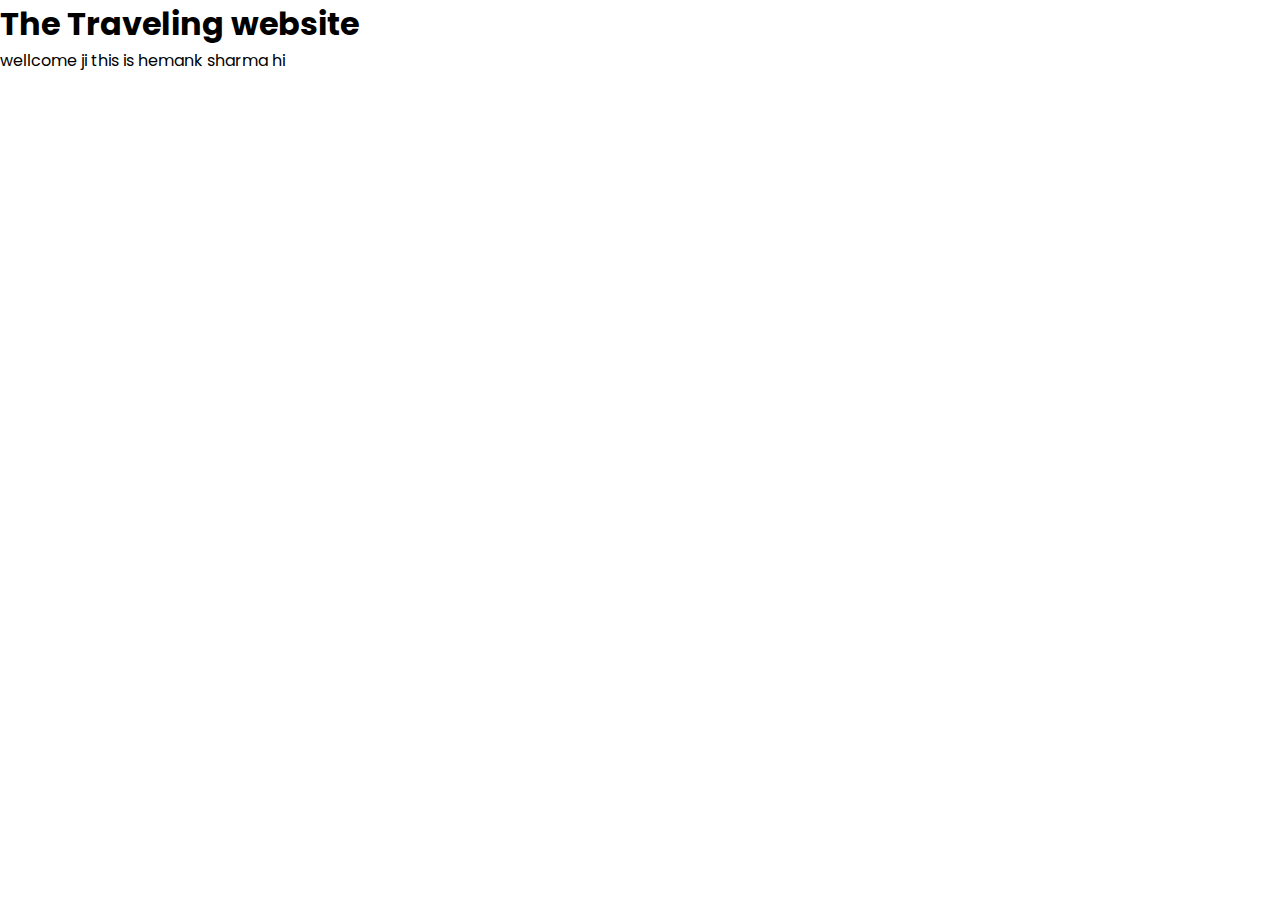
<file: hemanktry.html>
<!DOCTYPE html>
<html lang="en">
<head>
    <meta charset="UTF-8">
    <meta name="viewport" content="width=device-width, initial-scale=1.0">
    <title>The traveling website</title>
    <link rel="stylesheet" href="style.css">
</head>
<body>
    <h1> The Traveling website </h1>
    wellcome ji this is hemank sharma hi
</body>
</html>
</file>
<file: style.css>
@import url('https://fonts.googleapis.com/css2?family=Poppins:ital,wght@0,100;0,200;0,300;0,400;0,500;0,600;0,700;0,800;0,900;1,100;1,200;1,300;1,400;1,500;1,600;1,700;1,800;1,900&display=swap');
*{
    font-family: "Poppins", sans-serif;
    margin: 0;
    padding: 0;
    box-sizing: border-box;
    list-style: none;
    text-decoration: none;
    scroll-padding-top: 2rem;
    scroll-behavior: smooth;
}

:root{
    --text-color: #021f2a;
    --bf-color: #fff;
}
html::-webkit-scrollbar{
    width: 0.5rem;
}
    html::-webkit-scrollbar-thumb{
        background: transparent;
}

html::-webkit-scrollbar-track{
    background: var(--text-color);
    border-radius: 5rem;
}

section{
    padding: 5Bpx leep ;
}

header{
    position: fixed;
    width: 100%;
    top:0;
    right:0;
    z-index:1000;
    display:flex;
    align-items:center;
    justify-content:space-between;
    padding: 20px 100px;
    transition: 0.5s;
    background: turquoise;
}

.logo{
    font-size: 1rem;
    font-weight: 600;
    color: var(--bg-color);
}

.navbar{
    display: flex;
    column-gap: 5rem;
}

.navbar li{
    position: relative;
}

.navbar a{
    font-size: Irem;
    font-weight: see;
    color: var(--bg-color);
}

.navbar a::after{
    content:"";
    width: 100%;
    height: 2px;
    background: var(--bg-color);
    position: absolute;
    bottom: -4px;
    left: 0;
    transition: 0.4s;
}



.navbar a:hover::after,
.navbar.home-active::after{
    width: 100%;
}

#menu-icon{
    font-size: 24px;
    cursor: pointer;
    z-index: 100001;
    display: none;

}
.container {
    width: 100%;
    min-height: 840px;
    position: relative;
    display: flex;
    align-items: center
}
.container img {
    position: absolute;
    width : 100%;
    height: 100%;
    object-fit: cover;
    object-position: center;
}
</file>
